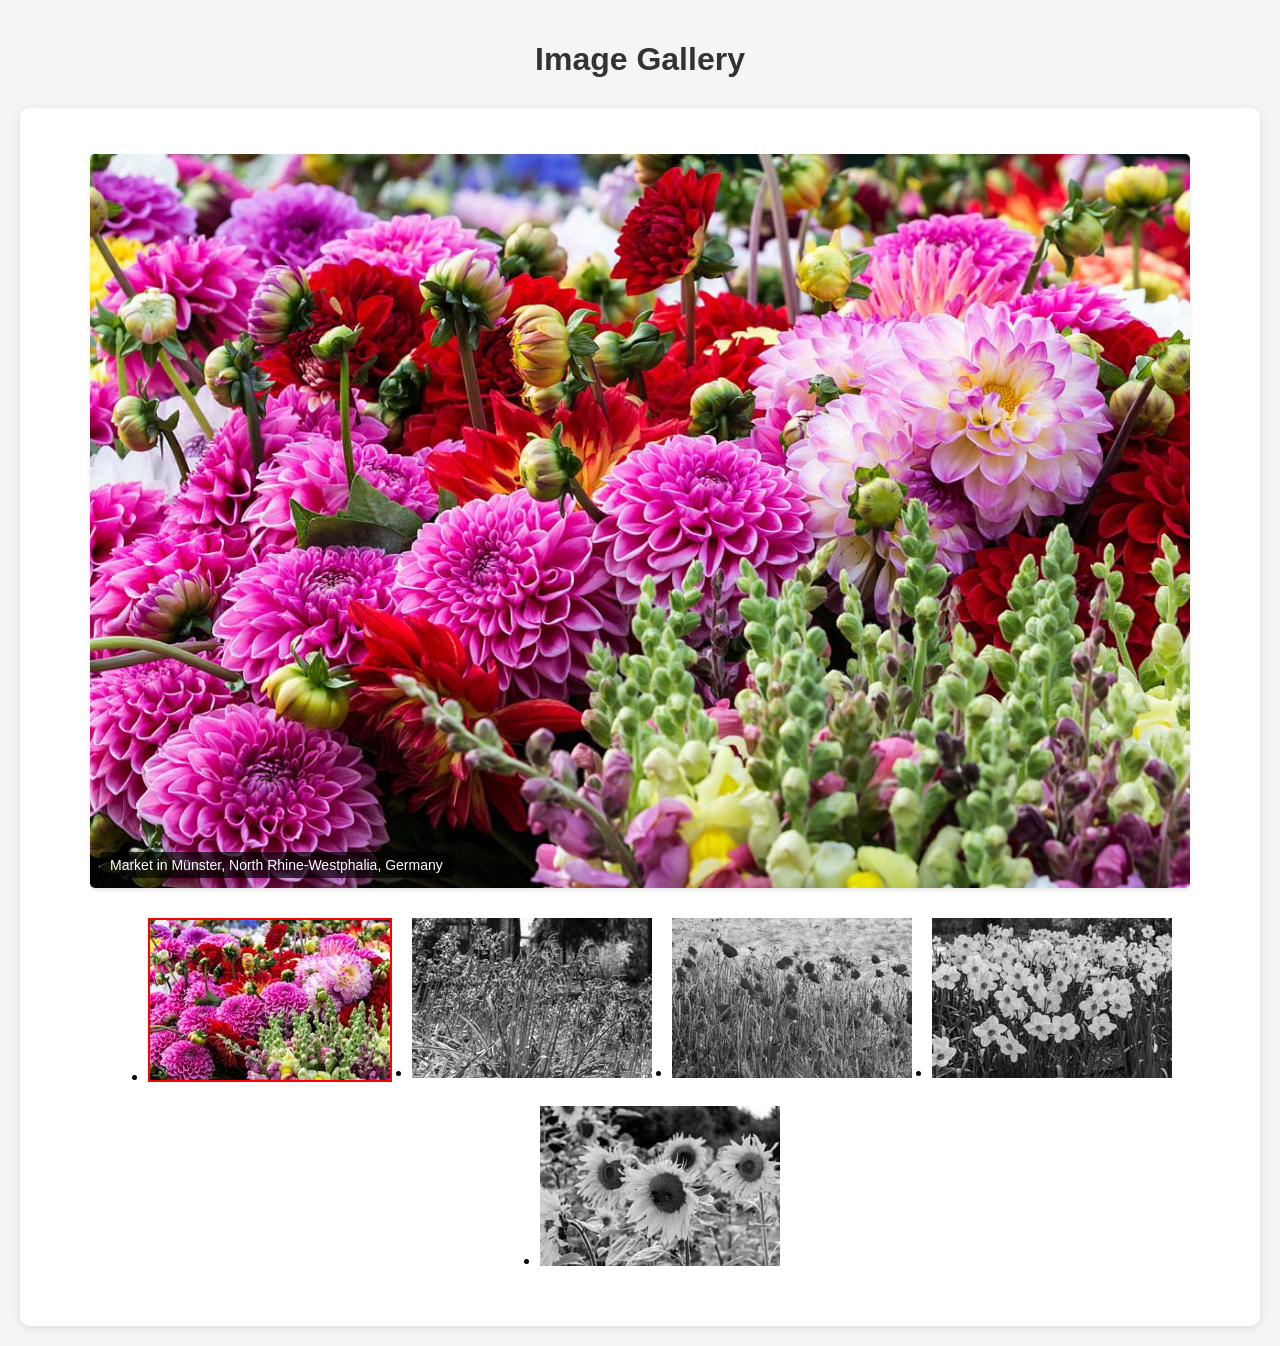
<file: index.html>
<!-- Below, please list all group members' full names and student IDs.
 
1.Zaid Ahmed Mohammed (200520230)
2.Damanpreet Singh (200520795)
3.Kamaldeep Singh Gill (200515860) -->
<!DOCTYPE html>
<html lang="en">
    <head>
        <meta charset="utf-8">
        <title>Image Gallery | COMP1073 Client-Side JavaScript</title>
        <link rel="stylesheet" href="gallery.css">
        <style>
            /* Add some styling for the selected thumbnail */
            .selected-thumbnail {
                border: 2px solid red;
            }
        </style>
    </head>
    <body>
        <h1>Image Gallery</h1>
        <section id="gallery">
            <figure>
                <img id="featured-image" src="flowers-pink-large.jpg" alt="" width="1200" height="800"/>
                <figcaption id="image-caption">Image title to appear here</figcaption>
            </figure>
            <ul id="thumbnail-list"></ul>
        </section>
        <script src="gallery.js"></script>
        <!-- PHOTO CREDITS
	Sunflowers in the hamlet Dernekamp, Kirchspiel, Dülmen, North Rhine-Westphalia, Germany
	By Dietmar Rabich - Own work, CC BY-SA 4.0, https://commons.wikimedia.org/w/index.php?curid=61514522

	Poppies in cornfield, Dülmen, North Rhine-Westphalia, Germany
	By Dietmar Rabich - Own work, CC BY-SA 4.0, https://commons.wikimedia.org/w/index.php?curid=40957238

	Daffodils in Sentmaring park, Münster, North Rhine-Westfalia, Germany
	By Dietmar Rabich - Own work, CC BY-SA 4.0, https://commons.wikimedia.org/w/index.php?curid=48211466

	Sentmaring Park, Münster, North Rhine-Westphalia, Germany
	By Dietmar Rabich - Own work, CC BY-SA 4.0, https://commons.wikimedia.org/w/index.php?curid=48576226

	Market in Münster, North Rhine-Westphalia, Germany
	By Dietmar Rabich - Own work, CC BY-SA 4.0, https://commons.wikimedia.org/w/index.php?curid=62071586
	-->
        
        </script>
    </body>
</html>
</file>
<file: gallery.css>
/* Add some styling for the selected thumbnail */
.selected-thumbnail {
    border: 2px solid red;
}


/* Add some styling for the selected thumbnail */
.selected-thumbnail {
    border: 2px solid red;
    filter: none; /* Remove grayscale filter from the selected thumbnail */
  }
  
  /* Apply grayscale filter to inactive thumbnails */
  #thumbnail-list img:not(.selected-thumbnail) {
    filter: grayscale(100%);
  }

/* CSS styles for the body */
body {
    font-family: Arial, sans-serif; /* Set the font family to Arial or sans-serif */
    background-color: #f5f5f5; /* Set the background color to a light gray */
    margin: 0; /* Remove any default margin */
    padding: 20px; /* Add padding around the content */
  }
  
  /* CSS styles for the heading */
  h1 {
    color: #333; /* Set the heading color to a dark gray */
    text-align: center; /* Center-align the heading */
    margin-bottom: 30px; /* Add bottom margin to create space below the heading */
  }
  
  /* CSS styles for the gallery section */
  #gallery {
    box-shadow: 0 2px 10px rgba(0, 0, 0, 0.1); /* Add a subtle box shadow */
    background-color: #fff; /* Set the background color to white */
    padding: 30px; /* Add padding around the gallery content */
    border-radius: 10px; /* Add rounded corners to the gallery */
    text-align: center; /* Center-align the content inside the gallery */
  }
  
  /* CSS styles for the figure element */
  figure {
    position: relative; /* Set the position to relative for positioning the caption */
    margin-bottom: 20px; /* Add bottom margin to create space below the figure */
  }
  
  /* CSS styles for the featured image */
  #featured-image {
    display: block; /* Make the featured image a block element */
    margin: 0 auto; /* Center-align the featured image horizontally */
    max-width: 100%; /* Ensure the featured image doesn't exceed the container width */
    height: auto; /* Automatically adjust the height while maintaining aspect ratio */
    border-radius: 5px; /* Add rounded corners to the featured image */
    box-shadow: 0 2px 4px rgba(0, 0, 0, 0.1); /* Add a subtle box shadow */
    transition: all 0.3s ease; /* Apply smooth transition for hover effect */
  }
  
  /* CSS styles for the hover effect on the featured image */
  #featured-image:hover {
    transform: scale(1.05); /* Scale up the featured image on hover */
  }
  
  /* CSS styles for the image caption */
  #image-caption {
    position: absolute; /* Position the caption relative to the figure */
    bottom: 10px; 
    left: 10px; 
    color: #fff; /* Set the caption text color to white */
    font-size: 14px; /* Set the caption font size */
    background-color: rgba(0, 0, 0, 0.7); /* Set a semi-transparent black background for the caption */
    padding: 5px 10px; 
    border-radius: 3px; 
  }
  
  /* CSS styles for the thumbnail list */
  #thumbnail-list {
    display: flex; /* Display the thumbnails in a flex container */
    justify-content: center; /* Center-align the thumbnails horizontally */
    flex-wrap: wrap; /* Allow the thumbnails to wrap to the next line if necessary */
    margin-top: 20px; /* Add top margin to create space above the thumbnail list */
  }
  
  /* CSS styles for the list items */
  li {
    margin: 10px; /* Add margin around the list items to create spacing */
  }
  
  /* CSS styles for the thumbnail images */
  .thumbnail-image {
    display: block; /* Make the thumbnail image a block element */
    width: 80px; /* Set a fixed width for the thumbnail image */
    height: 80px; /* Set a fixed height for the thumbnail image */
    border-radius: 50%; /* Make the thumbnail image a circle by setting border-radius to 50% */
    cursor: pointer; /* Change the cursor to a pointer on hover */
    transition: all 0.3s ease; /* Apply smooth transition for hover effect */
    filter: grayscale(100%); /* Apply grayscale filter to the thumbnail image */
  }
  
  /* CSS styles for the hover effect on the thumbnail images */
  .thumbnail-image:hover {
    transform: scale(1.1); /* Scale up the thumbnail image on hover */
  }
  
  /* CSS styles for the selected thumbnail image */
  .selected-thumbnail {
    border: 2px solid red; /* Add a red border to indicate the selected thumbnail */
    filter: none; /* Remove the grayscale filter from the selected thumbnail */
  }
  .selected-thumbnail {
    animation: pulse 1s infinite;
  }
  
  @keyframes pulse {
    0% {
      transform: scale(1);
    }
    50% {
      transform: scale(1.05);
    }
    100% {
      transform: scale(1);
    }
  }
</file>
